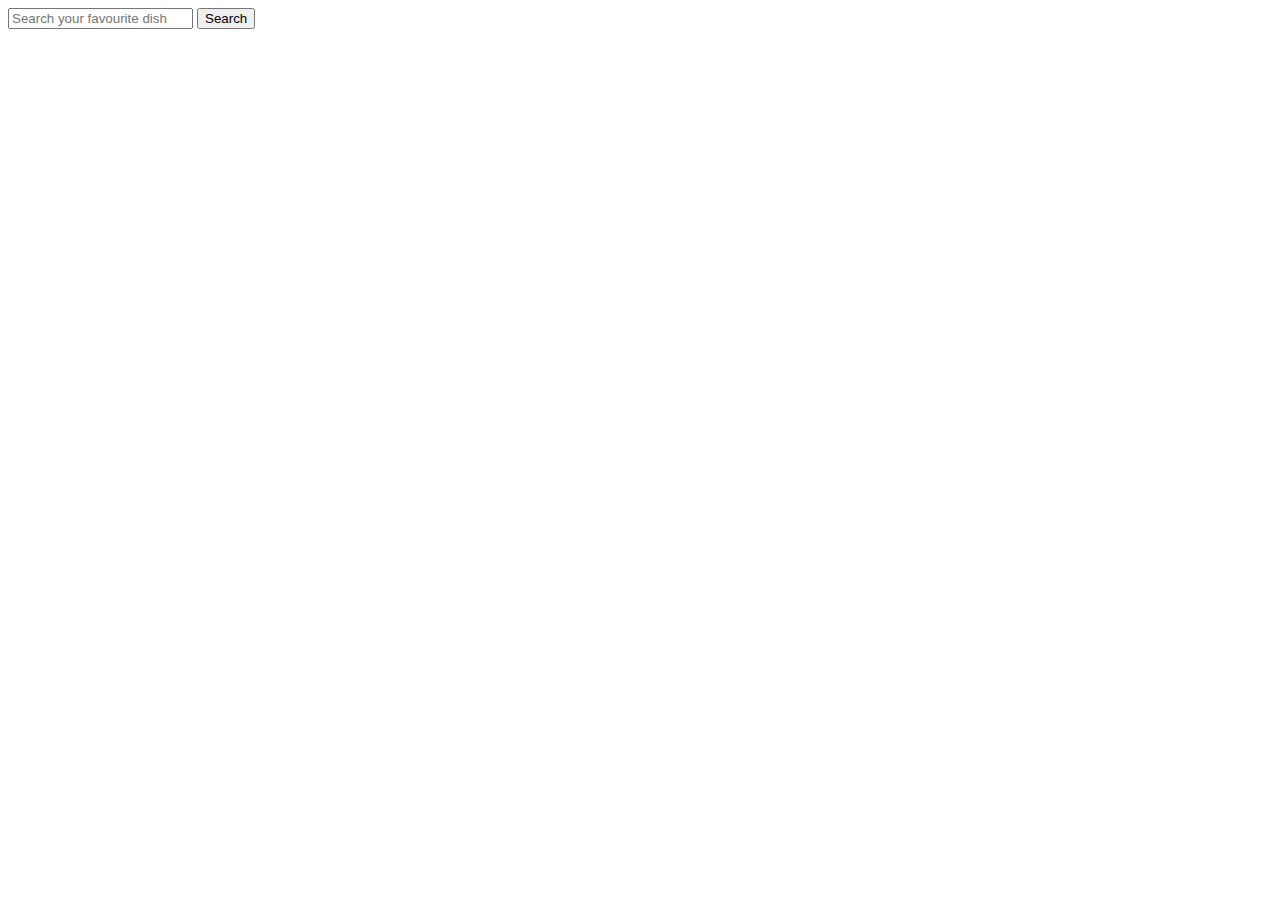
<file: order.html>
<!Doctype html>
<html lang="en">
  <head>
    <meta charset="utf-8">
    <meta name="viewport" content="width=device-width, initial-scale=1">
    <title>Order</title>
    <link href="https://cdn.jsdelivr.net/npm/bootstrap@5.3.0-alpha1/dist/css/bootstrap.min.css" rel="stylesheet" integrity="sha384-GLhlTQ8iRABdZLl6O3oVMWSktQOp6b7In1Zl3/Jr59b6EGGoI1aFkw7cmDA6j6gD" crossorigin="anonymous">
  </head>
  <body>
    <div class="container">
 
        <div class="d-flex justify-content-center align-items-center mt-5 my-5" role="search">
            <input class="form-control me-2 w-25" type="text" id="searchFood" placeholder="Search your favourite dish" aria-label="Search">
            <button id="searchBtn" class="btn btn-outline-success" type="submit">Search</button>
          </div>

          <section class="row row-cols-1 row-cols-md-3 g-4 my-5" id="card-section ">

          </section><!--/card-section-->
    </div><!--/container div-->

    <script src="https://cdn.jsdelivr.net/npm/bootstrap@5.3.0-alpha1/dist/js/bootstrap.bundle.min.js" integrity="sha384-w76AqPfDkMBDXo30jS1Sgez6pr3x5MlQ1ZAGC+nuZB+EYdgRZgiwxhTBTkF7CXvN" crossorigin="anonymous"></script>
    <script src="js/main.js"></script>
  </body>
</html>
</file>
